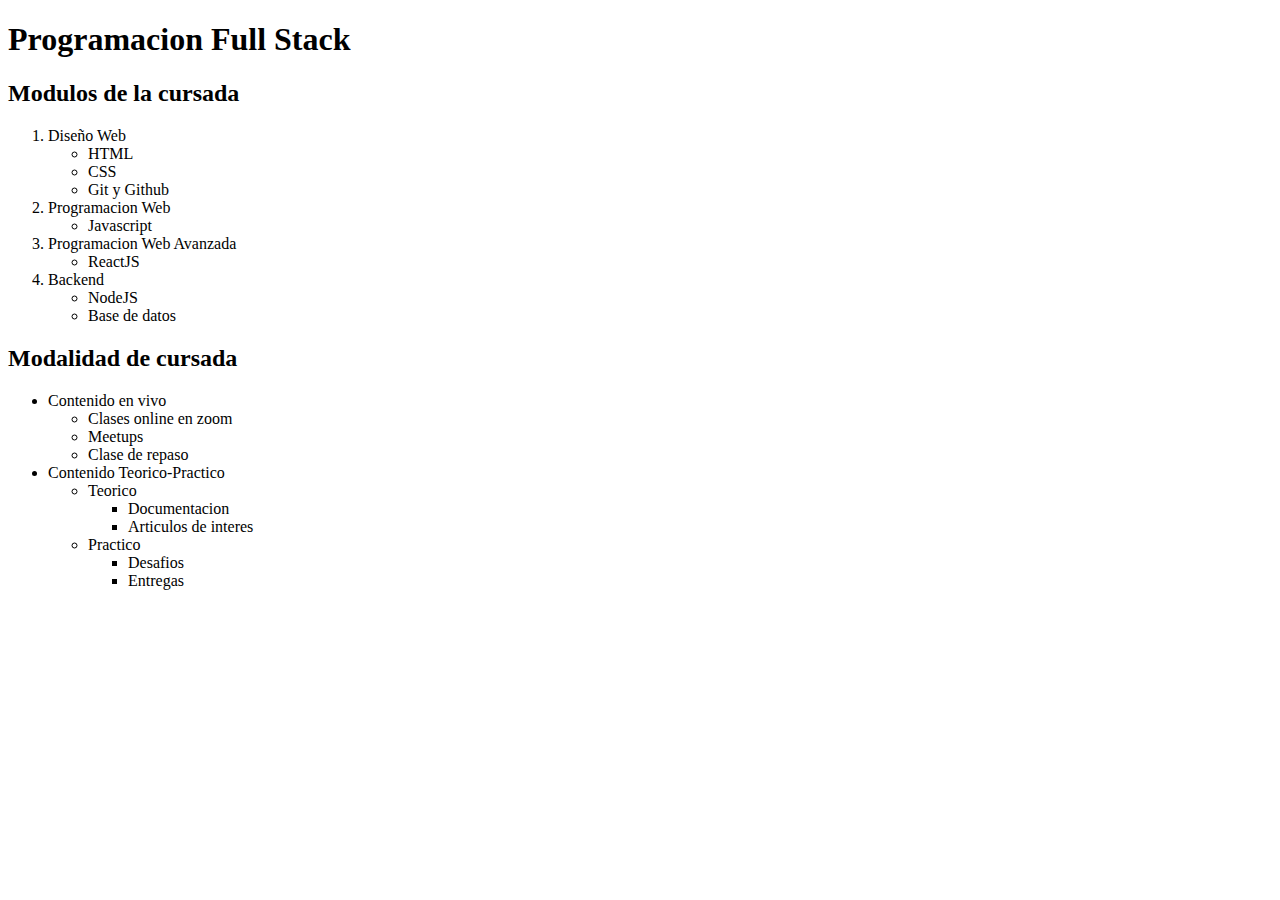
<file: index2.html>
<!DOCTYPE html>
<html lang="es">
<head>
    <meta charset="UTF-8">
    <meta name="viewport" content="width=device-width, initial-scale=1.0">
    <title>Curriculum Vitae de Lionel Messi</title>
</head>
<body>
     
<h1>Programacion Full Stack</h1>
 <h2>Modulos de la cursada</h2>
<ol>
    <li>Diseño Web</li>
    <ul>
        <li>HTML</li>
        <li>CSS</li>
        <li>Git y Github</li>
    </ul>
    <li>Programacion Web</li>
    <ul>
        <li>Javascript</li>
    </ul>
    <li>Programacion Web Avanzada</li>
    <ul>
        <li>ReactJS</li>
    </ul>
    <li>Backend</li>
    <UL>
        <li>NodeJS</li>
        <li>Base de datos</li>
    </UL>
</ol>
    <h2>Modalidad de cursada</h2>
    <ul>
        <li>Contenido en vivo</li>
        <ul>
            <li>Clases online en zoom</li>
            <li>Meetups</li>
            <li>Clase de repaso</li>
        </ul>
        <li>Contenido Teorico-Practico</li>
        <ul>
            <li>Teorico</li>
            <ul>
                <li>Documentacion</li>
                <li>Articulos de interes</li>
            </ul>
            <li>Practico</li>
            <ul>
                <li>Desafios</li>
                <li>Entregas</li>
            </ul>
    </ul>
</body>
</html>
</file>
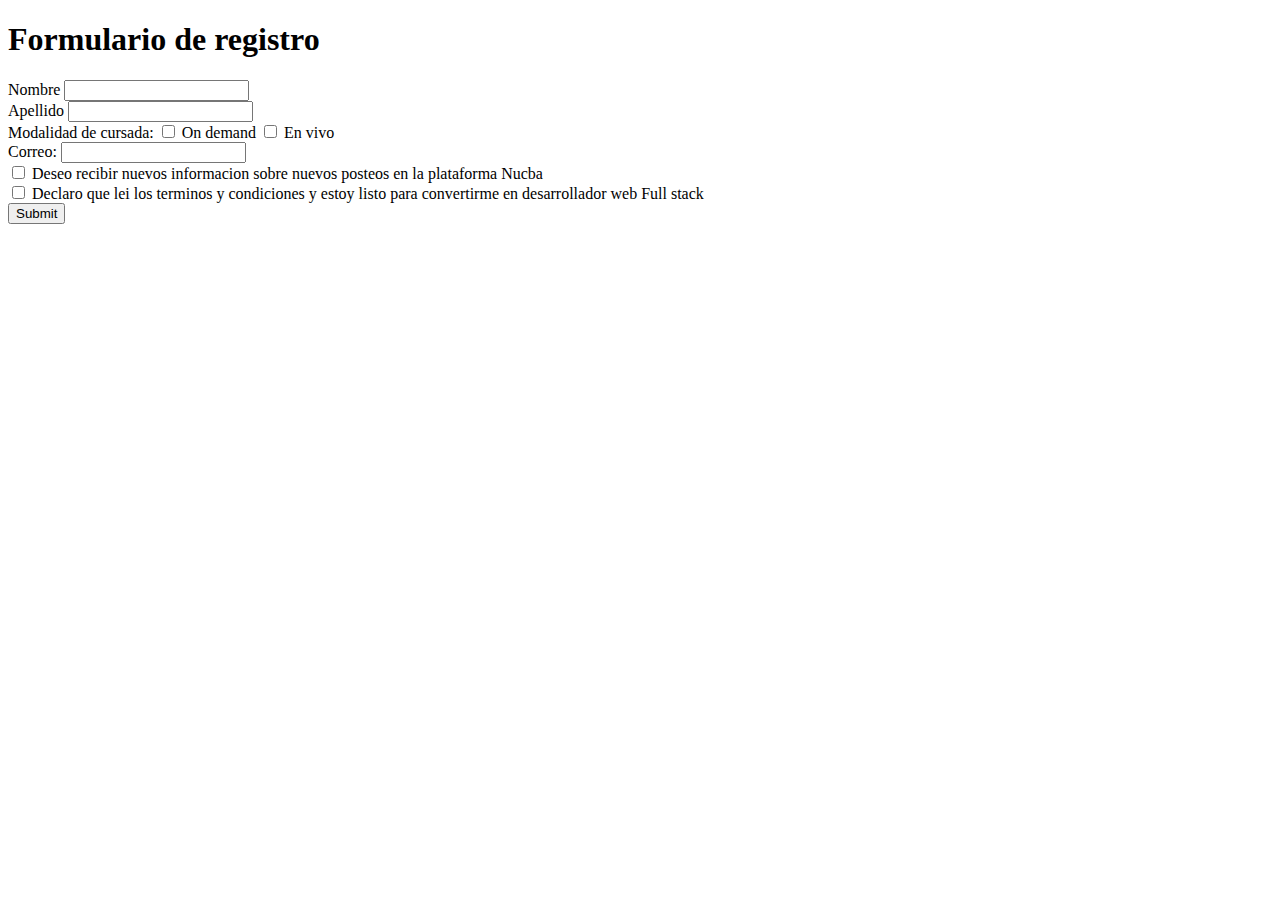
<file: index3.html>
<!DOCTYPE html>
<html lang="en">
<head>
    <meta charset="UTF-8">
    <meta name="viewport" content="width=device-width, initial-scale=1.0">
    <title>Document</title>
</head>
<body>
    <h1>Formulario de registro</h1>
    <section>
        
        <form>
         <div>
            <label for="">Nombre</label>
            <input type="text" id="nombre">
         </div>
         <div>
             <label for="apellido">Apellido</label>
             <input type="text" id="apellido">
         </div>
         <DIV>
            Modalidad de cursada: 
            <input type="checkbox" id="on">
            <label for="on"> On demand</label>
            <input type="checkbox" id="vivo">
            <label for="vivo"> En vivo</label>
         </DIV>
         <div>
            <label for="email">Correo:</label>
            <input type="text" id="email">
         </div>
         <div>
            <input type="checkbox" id="deseo">
            <label for="deseo"> Deseo recibir nuevos informacion sobre nuevos posteos en la plataforma Nucba</label>
         </div>
         <div>
            <input type="checkbox" id="declaro">
            <label for="declaro"> Declaro que lei los terminos y condiciones y estoy listo para convertirme en desarrollador web Full stack</label>
         </div>
         <div>
           <input type="submit">

         </div>
        </form>
        
    </section>
</body>
</html>
</file>
